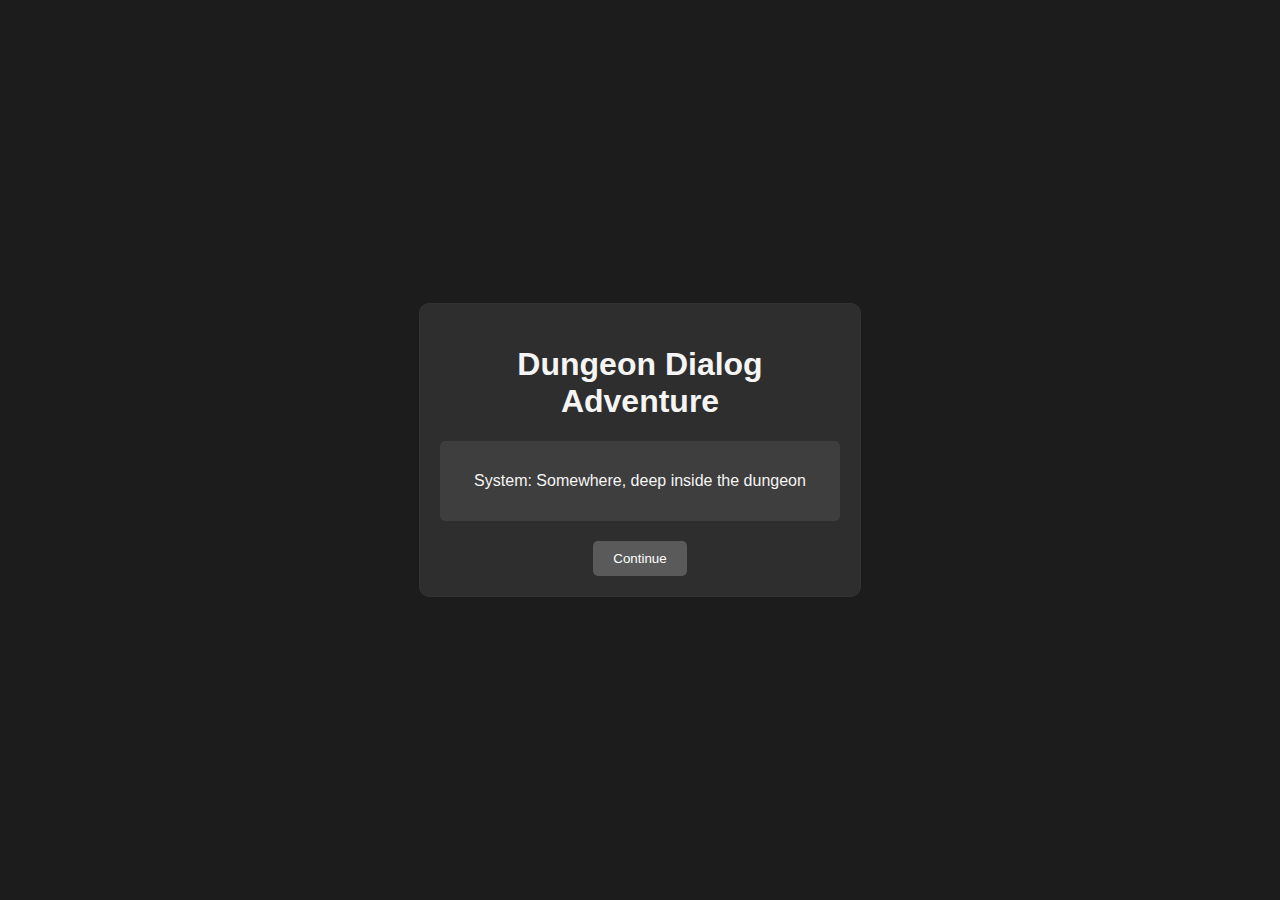
<file: examples/web_example_1/index.html>
<!DOCTYPE html>
<html lang="en">
<head>
    <meta charset="UTF-8">
    <meta name="viewport" content="width=device-width, initial-scale=1.0">
    <title>Dungeon Dialog Adventure</title>
    <link rel="stylesheet" href="style.css">
</head>
<body>
    <div class="container">
        <h1>Dungeon Dialog Adventure</h1>
        <div id="dialog-box">
            <p id="dialog-text"></p>
        </div>
        <div id="choices">
            <!-- Buttons for decision-making will go here dynamically -->
        </div>
        <button id="next-btn">Continue</button>
    </div>

    <script src="script.js"></script>
</body>
</html>
</file>
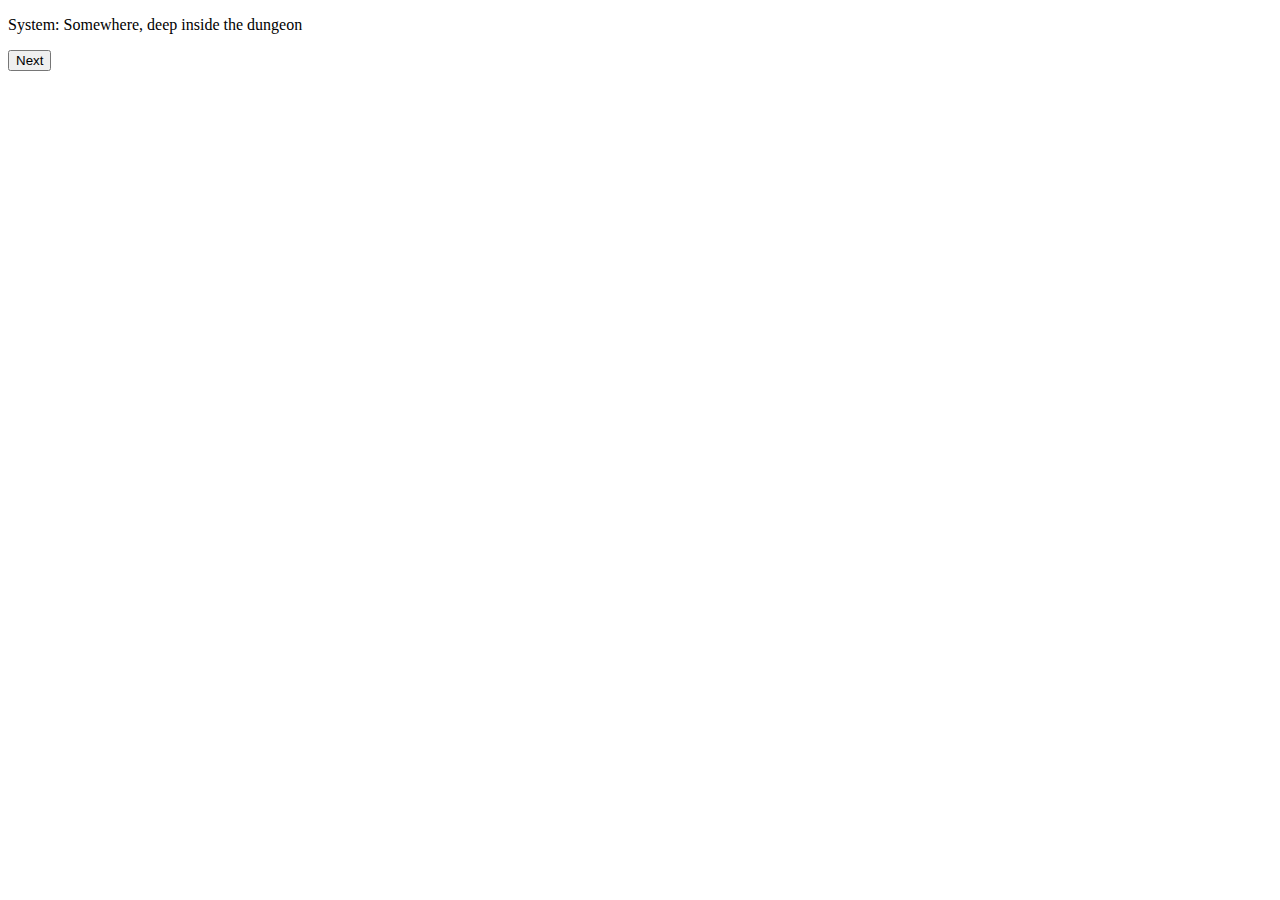
<file: examples/web_example_2/index.html>
<!DOCTYPE html>
<html lang="en">
<head>
    <meta charset="UTF-8">
    <meta name="viewport" content="width=device-width, initial-scale=1.0">
    <title>Dialog with Decision and Retry</title>
</head>
<body>
    <div id="dialog-container">
        <p id="dialog-text">Welcome to the dungeon...</p>
        <button id="next-btn">Next</button>
        <div id="decision-btn-container" style="display:none;">
            <!-- Decision buttons will be dynamically added here -->
        </div>
        <button id="retry-btn" style="display:none;">Retry</button>
    </div>
    <script src="script.js"></script>
</body>
</html>
</file>
<file: examples/web_example_1/style.css>
body {
    font-family: Arial, sans-serif;
    background-color: #1c1c1c;
    color: #f5f5f5;
    display: flex;
    justify-content: center;
    align-items: center;
    height: 100vh;
    margin: 0;
}

.container {
    width: 400px;
    padding: 20px;
    border: 1px solid #333;
    background-color: #2e2e2e;
    border-radius: 10px;
    text-align: center;
}

#dialog-box {
    background-color: #3e3e3e;
    padding: 15px;
    border-radius: 5px;
    margin-bottom: 20px;
}

#next-btn {
    display: none;
    background-color: #5a5a5a;
    color: white;
    border: none;
    padding: 10px 20px;
    cursor: pointer;
    border-radius: 5px;
}

#choices button {
    background-color: #4a4a4a;
    color: white;
    border: none;
    padding: 10px;
    margin: 5px;
    border-radius: 5px;
    cursor: pointer;
}

#choices button:hover {
    background-color: #606060;
}
</file>
